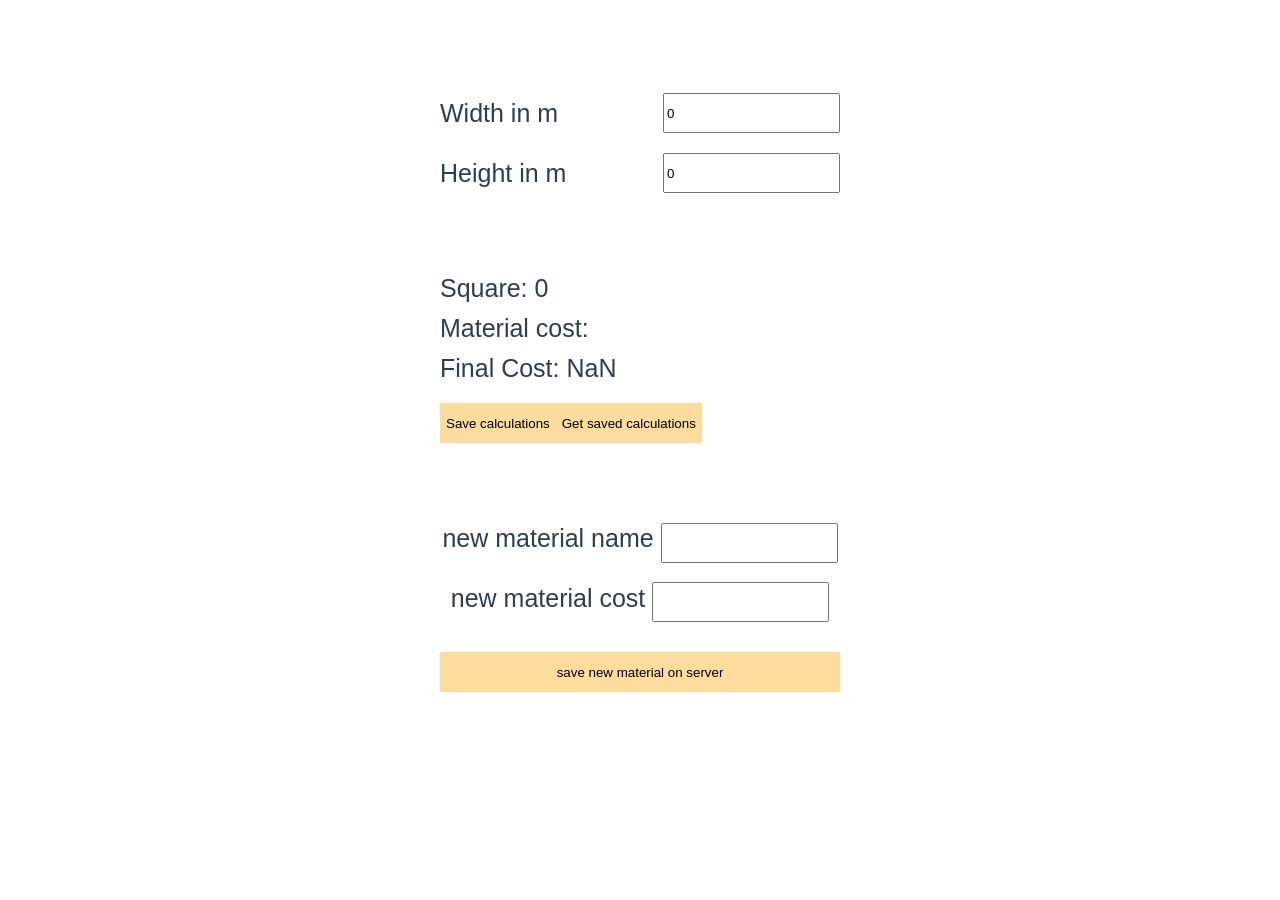
<file: index.html>
<!DOCTYPE html>
<html lang="en">
  <head>
    <meta charset="UTF-8">
    <link rel="icon" href="/favicon.ico">
    <meta name="viewport" content="width=device-width, initial-scale=1.0">
    <title>Vite App</title>
    <script type="module" crossorigin src="/assets/index-62ff7adc.js"></script>
    <link rel="stylesheet" href="/assets/index-c3cedec1.css">
  </head>
  <body>
    <div id="app"></div>
    
  </body>
</html>
</file>
<file: assets/index-c3cedec1.css>
:root{--vt-c-white: #ffffff;--vt-c-white-soft: #f8f8f8;--vt-c-white-mute: #f2f2f2;--vt-c-black: #181818;--vt-c-black-soft: #222222;--vt-c-black-mute: #282828;--vt-c-indigo: #2c3e50;--vt-c-divider-light-1: rgba(60, 60, 60, .29);--vt-c-divider-light-2: rgba(60, 60, 60, .12);--vt-c-divider-dark-1: rgba(84, 84, 84, .65);--vt-c-divider-dark-2: rgba(84, 84, 84, .48);--vt-c-text-light-1: var(--vt-c-indigo);--vt-c-text-light-2: rgba(60, 60, 60, .66);--vt-c-text-dark-1: var(--vt-c-white);--vt-c-text-dark-2: rgba(235, 235, 235, .64)}:root{--color-background: var(--vt-c-white);--color-background-soft: var(--vt-c-white-soft);--color-background-mute: var(--vt-c-white-mute);--color-border: var(--vt-c-divider-light-2);--color-border-hover: var(--vt-c-divider-light-1);--color-heading: var(--vt-c-text-light-1);--color-text: var(--vt-c-text-light-1);--section-gap: 160px}@media (prefers-color-scheme: dark){:root{--color-background: var(--vt-c-black);--color-background-soft: var(--vt-c-black-soft);--color-background-mute: var(--vt-c-black-mute);--color-border: var(--vt-c-divider-dark-2);--color-border-hover: var(--vt-c-divider-dark-1);--color-heading: var(--vt-c-text-dark-1);--color-text: var(--vt-c-text-dark-2)}}*,*:before,*:after{box-sizing:border-box;margin:0;position:relative;font-weight:400}body{min-height:100vh;color:var(--color-text);background:var(--color-background);transition:color .5s,background-color .5s;line-height:1.6;font-family:Inter,-apple-system,BlinkMacSystemFont,Segoe UI,Roboto,Oxygen,Ubuntu,Cantarell,Fira Sans,Droid Sans,Helvetica Neue,sans-serif;font-size:15px;text-rendering:optimizeLegibility;-webkit-font-smoothing:antialiased;-moz-osx-font-smoothing:grayscale}#app{max-width:1280px;margin:0 auto;padding:2rem;font-weight:400}a,.green{text-decoration:none;color:#00bd7e;transition:.4s}@media (hover: hover){a:hover{background-color:#00bd7e33}}@media (min-width: 1024px){body{display:flex;place-items:center}#app{display:grid;grid-template-columns:1fr 1fr;padding:0 2rem}}.main{font-size:25px;width:400px}.inputC{display:flex;justify-content:space-between;text-align:center;margin-bottom:20px}input{height:40px}.sc_container{margin-top:40px;font-size:25px}.sc_container select{width:400px;height:40px}#app{font-size:25px;display:flex;padding-bottom:100px}.resultCont{font-size:25px;margin-top:75px}.serverComunicationContainer{display:flex;flex-direction:column;text-align:center;margin-top:60px}button{margin:15px 0;height:40px;border:3px;background-color:#fddc9e}button:hover{background-color:#bd9346}.inputDataForSaving{margin-bottom:15px}button.disabled{background-color:#696969}
</file>
